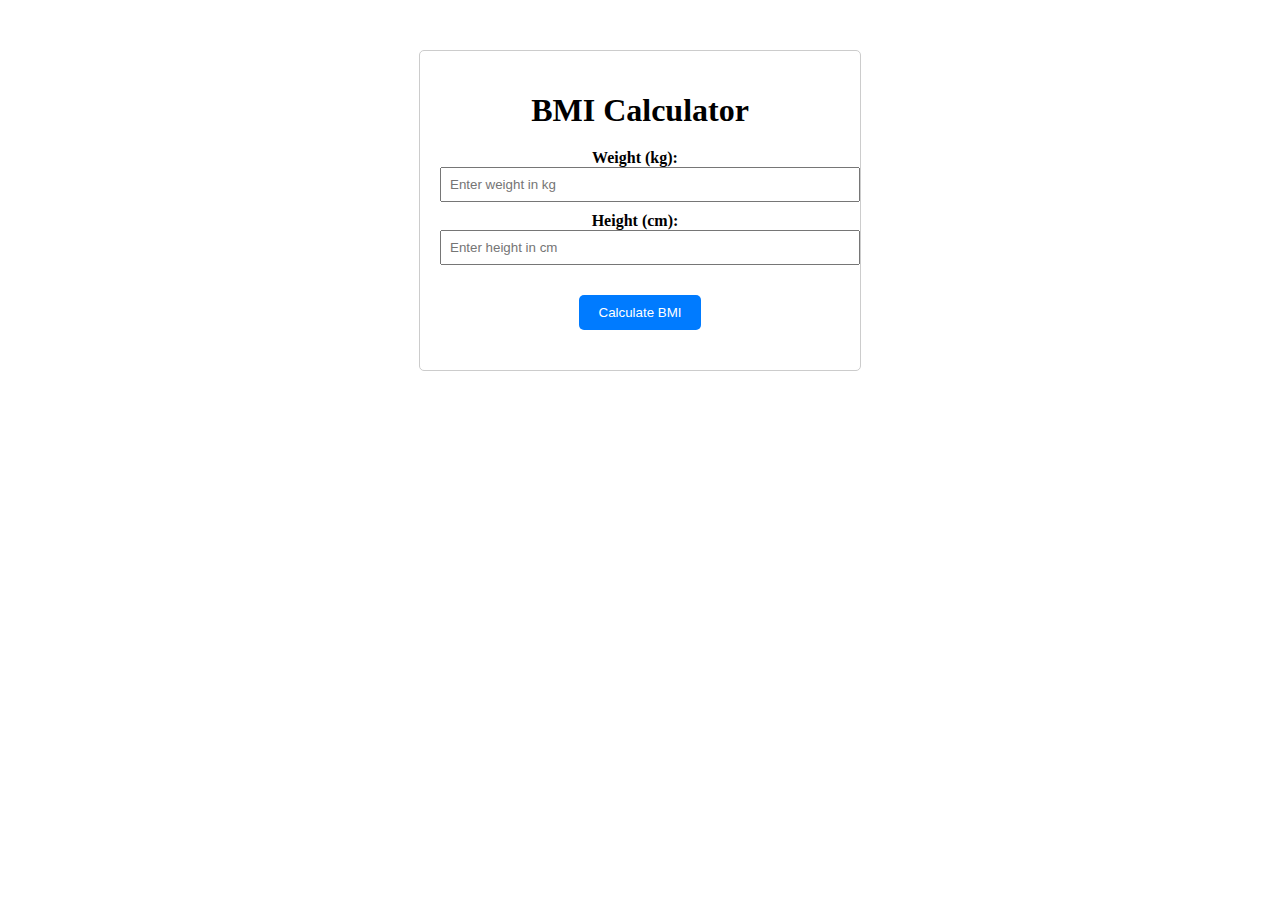
<file: BMI calculator/index.html>
<!DOCTYPE html>
<html lang="en">
<head>
    <meta charset="UTF-8">
    <meta name="viewport" content="width=device-width, initial-scale=1.0">
    <title>BMI Calculator</title>
    <link rel="stylesheet" href="style.css">
</head>
<body>
    <div class="calculator">
        <h1>BMI Calculator</h1>
        <div class="input-fields">
            <label for="weight">Weight (kg):</label>
            <input type="number" id="weight" placeholder="Enter weight in kg">
            <label for="height">Height (cm):</label>
            <input type="number" id="height" placeholder="Enter height in cm">
        </div>
        <button onclick="calculateBMI()">Calculate BMI</button>
        <div id="result"></div>
    </div>
    <script src="script.js"></script>
</body>
</html>
</file>
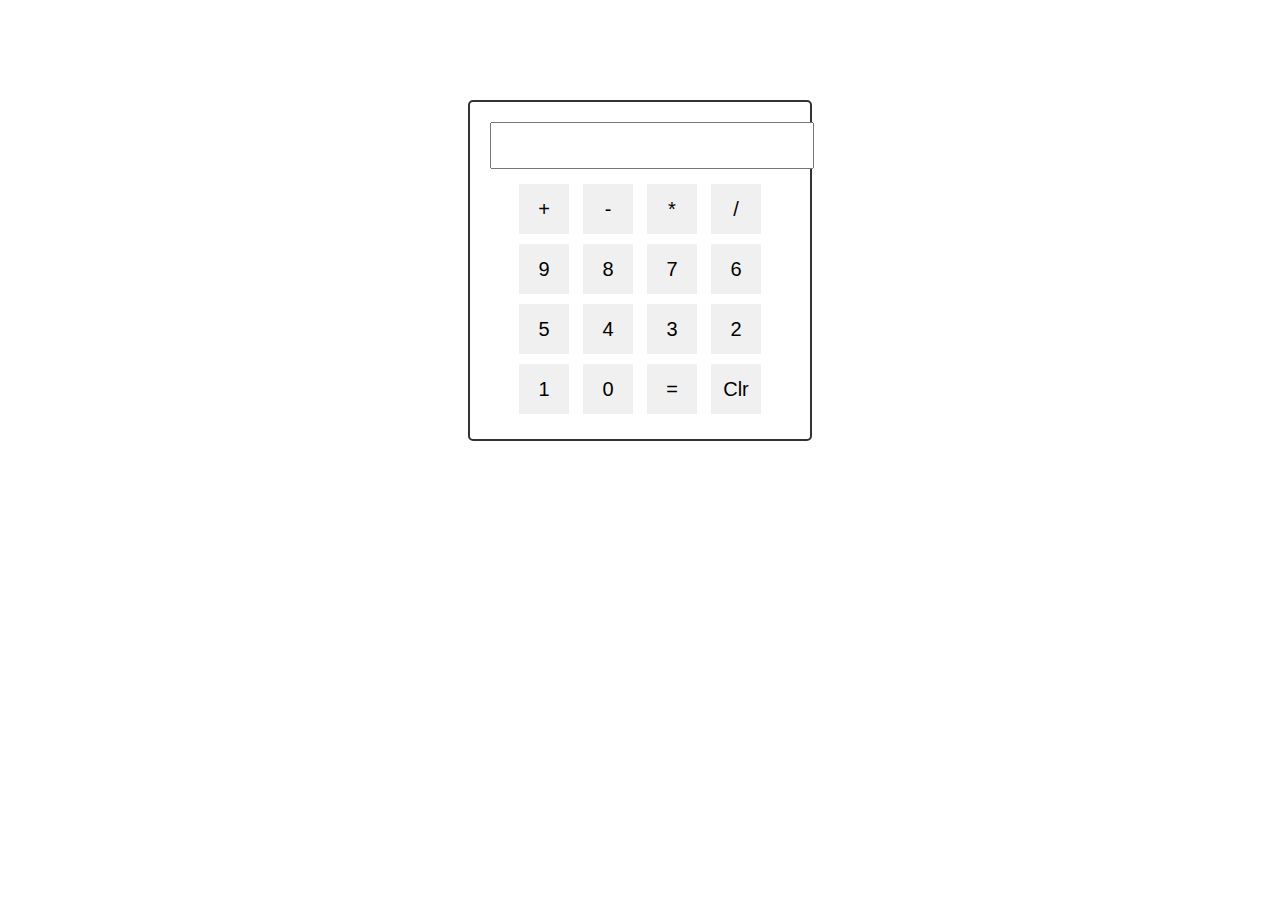
<file: Calculator/index.html>
<!DOCTYPE html>
<html lang="en">
<head>
    <meta charset="UTF-8">
    <meta name="viewport" content="width=device-width, initial-scale=1.0">
    <title>Calculator</title>
    <link rel="stylesheet" href="style.css">
</head>
<body>
    <div class="calculator">
        <input type="text" id="screen" readonly>
        <div class="buttons">
            <button onclick="appendToScreen('+')">+</button>
            <button onclick="appendToScreen('-')">-</button>
            <button onclick="appendToScreen('*')">*</button>
            <button onclick="appendToScreen('/')">/</button>
            <button onclick="appendToScreen('9')">9</button>
            <button onclick="appendToScreen('8')">8</button>
            <button onclick="appendToScreen('7')">7</button>
            <button onclick="appendToScreen('6')">6</button>
            <button onclick="appendToScreen('5')">5</button>
            <button onclick="appendToScreen('4')">4</button>
            <button onclick="appendToScreen('3')">3</button>
            <button onclick="appendToScreen('2')">2</button>
            <button onclick="appendToScreen('1')">1</button>
            <button onclick="appendToScreen('0')">0</button>
            <button onclick="calculate()">=</button>
            <button onclick="clearScreen()">Clr</button>
        </div>
    </div>
    <script src="script.js"></script>
</body>
</html>
</file>
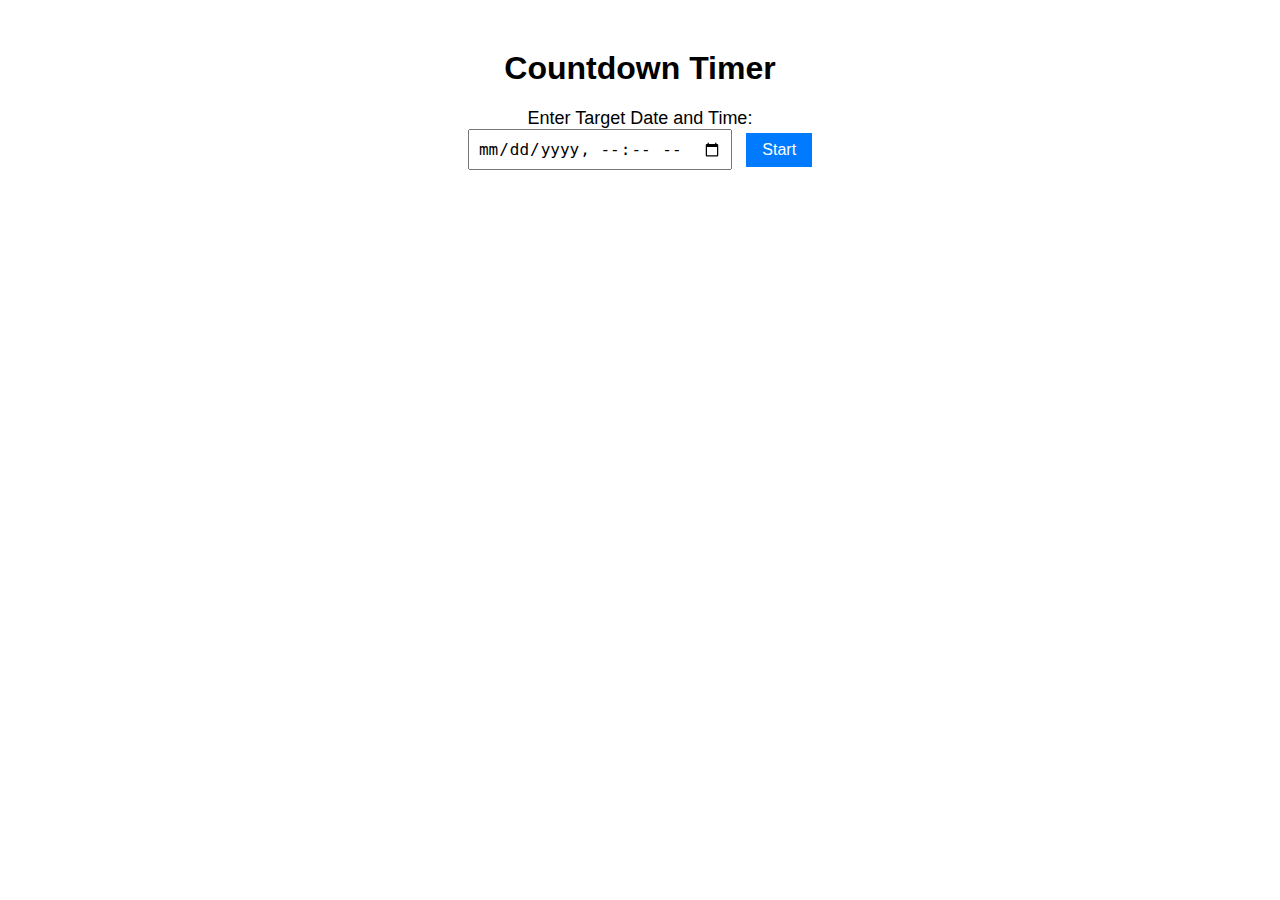
<file: countdown timer/index.html>
<!DOCTYPE html>
<html lang="en">
<head>
    <meta charset="UTF-8">
    <meta name="viewport" content="width=device-width, initial-scale=1.0">
    <title>Countdown Timer</title>
    <link rel="stylesheet" href="style.css">
</head>
<body>
    <div class="countdown-container">
        <h1>Countdown Timer</h1>
        <div id="countdown"></div>
        <div class="form">
            <label for="datetime">Enter Target Date and Time:</label>
            <input type="datetime-local" id="datetime">
            <button onclick="startCountdown()">Start</button>
        </div>
    </div>
    <script src="script.js"></script>
</body>
</html>
</file>
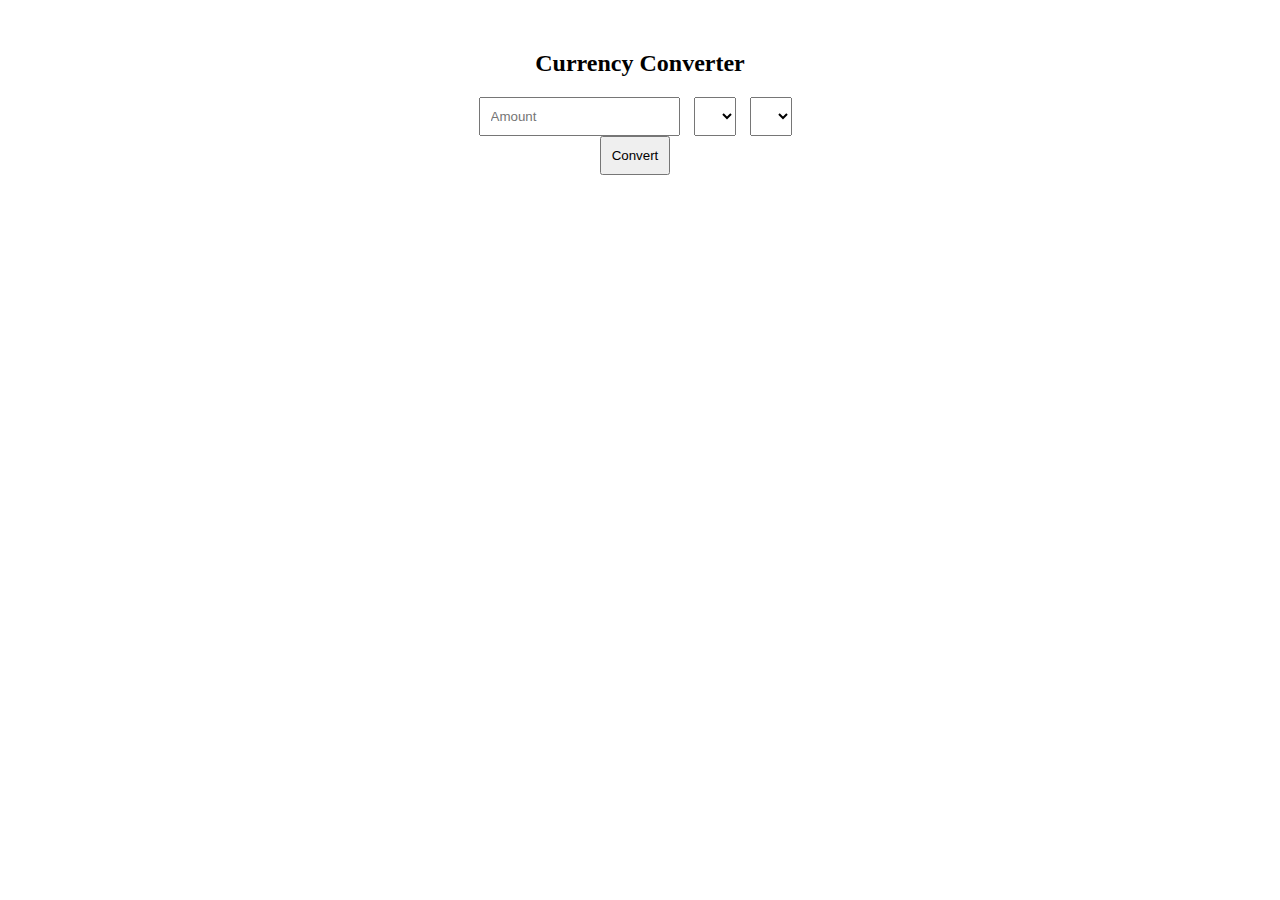
<file: currency/index.html>
<!DOCTYPE html>
<html lang="en">
<head>
  <meta charset="UTF-8">
  <meta name="viewport" content="width=device-width, initial-scale=1.0">
  <title>Currency Converter</title>
  <link rel="stylesheet" href="style.css">
</head>
<body>
  <div class="container">
    <h1>Currency Converter</h1>
    <div class="input-group">
      <input type="number" id="amount" placeholder="Amount">
      <select id="fromCurrency">
        <!-- Options will be populated dynamically using JavaScript -->
      </select>
      <select id="toCurrency">
        <!-- Options will be populated dynamically using JavaScript -->
      </select>
      <button id="convertBtn">Convert</button>
    </div>
    <div id="result"></div>
  </div>

  <script src="script.js"></script>
</body>
</html>
</file>
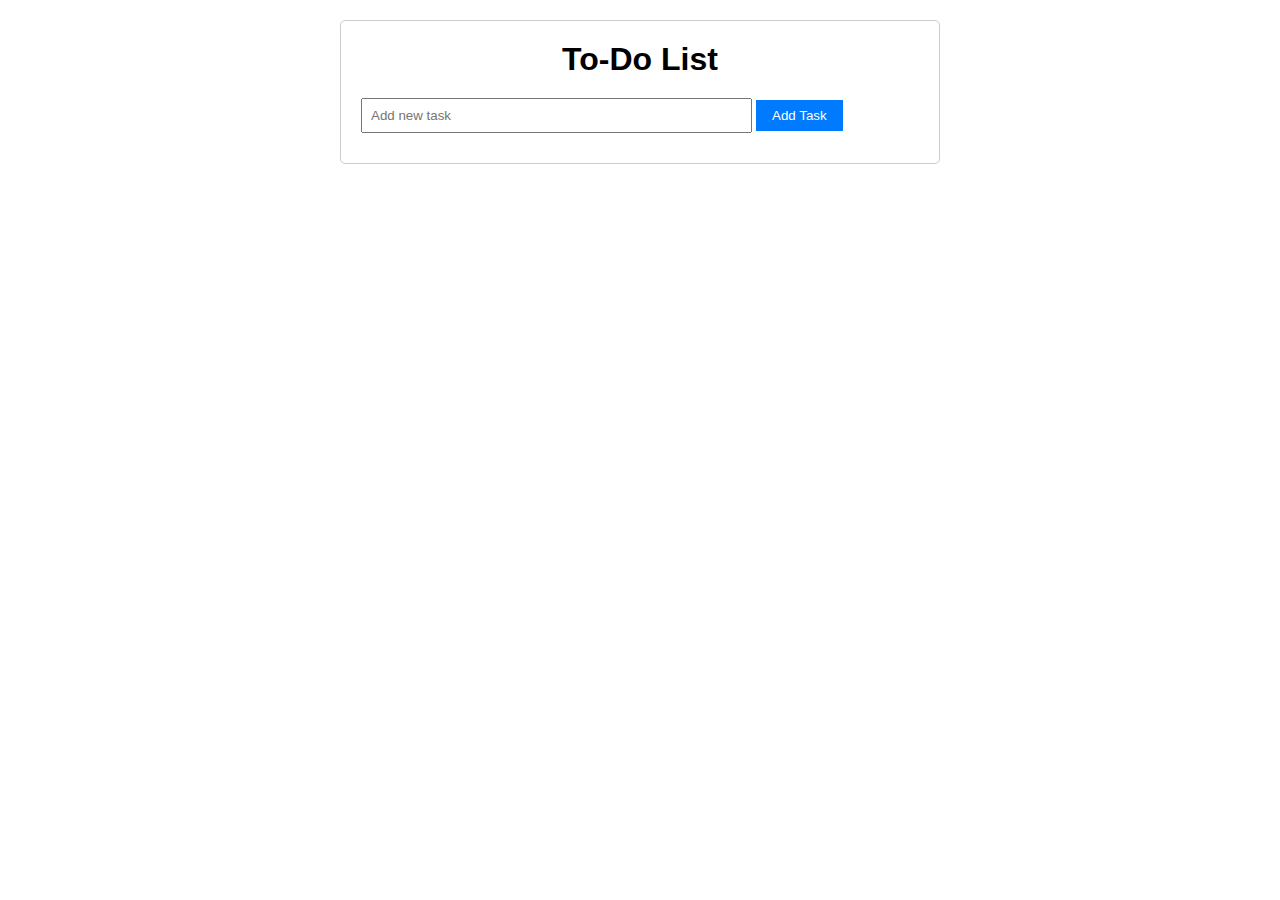
<file: Tasks/index.html>
<!DOCTYPE html>
<html lang="en">
<head>
    <meta charset="UTF-8">
    <meta name="viewport" content="width=device-width, initial-scale=1.0">
    <title>To-Do List</title>
    <link rel="stylesheet" href="style.css">
</head>
<body>
    <div class="container">
        <h1>To-Do List</h1>
        <input type="text" id="taskInput" placeholder="Add new task">
        <button onclick="addTask()">Add Task</button>
        <ul id="taskList"></ul>
    </div>

    <script src="script.js"></script>
</body>
</html>
</file>
<file: BMI calculator/style.css>
.calculator {
    max-width: 400px;
    margin: 50px auto;
    padding: 20px;
    border: 1px solid #ccc;
    border-radius: 5px;
    text-align: center;
}

h1 {
    margin-bottom: 20px;
}

.input-fields {
    margin-bottom: 20px;
}

label {
    font-weight: bold;
    margin-right: 10px;
}

input {
    padding: 8px;
    margin-bottom: 10px;
    width: 100%;
}

button {
    padding: 10px 20px;
    background-color: #007bff;
    color: #fff;
    border: none;
    border-radius: 5px;
    cursor: pointer;
}

button:hover {
    background-color: #0056b3;
}

#result {
    margin-top: 20px;
}
</file>
<file: Calculator/style.css>
.calculator {
    max-width: 300px;
    margin: 100px auto;
    padding: 20px;
    border: 2px solid #333;
    border-radius: 5px;
    text-align: center;
}

.calculator input[type="text"] {
    width: 100%;
    padding: 10px;
    margin-bottom: 10px;
    font-size: 20px;
}

.buttons button {
    width: 50px;
    height: 50px;
    margin: 5px;
    font-size: 20px;
    cursor: pointer;
    border: none;
    outline: none;
    background-color: #f0f0f0;
}

.buttons button:hover {
    background-color: #ccc;
}
</file>
<file: countdown timer/style.css>
body {
    font-family: Arial, sans-serif;
}

.countdown-container {
    max-width: 400px;
    margin: 50px auto;
    text-align: center;
}

#countdown {
    font-size: 24px;
    margin-bottom: 20px;
}

.form {
    margin-top: 20px;
}

label {
    font-size: 18px;
}

input {
    font-size: 16px;
    padding: 8px;
    margin-right: 10px;
}

button {
    font-size: 16px;
    padding: 8px 16px;
    cursor: pointer;
    background-color: #007bff;
    color: #fff;
    border: none;
}

button:hover {
    background-color: #0056b3;
}
</file>
<file: currency/style.css>
.container {
    max-width: 400px;
    margin: 50px auto;
    text-align: center;
  }
  
  h1 {
    font-size: 24px;
    margin-bottom: 20px;
  }
  
  .input-group {
    margin-bottom: 20px;
  }
  
  input, select, button {
    padding: 10px;
    margin-right: 10px;
  }
  
  button {
    cursor: pointer;
  }
  
  #result {
    font-size: 18px;
  }
</file>
<file: Tasks/style.css>
* {
    margin: 0;
    padding: 0;
    box-sizing: border-box;
}

body {
    font-family: Arial, sans-serif;
}

.container {
    max-width: 600px;
    margin: 20px auto;
    padding: 20px;
    border: 1px solid #ccc;
    border-radius: 5px;
}

h1 {
    text-align: center;
    margin-bottom: 20px;
}

input[type="text"] {
    width: 70%;
    padding: 8px;
    margin-bottom: 10px;
}

button {
    padding: 8px 16px;
    background-color: #007bff;
    color: #fff;
    border: none;
    cursor: pointer;
}

button:hover {
    background-color: #0056b3;
}

ul {
    list-style-type: none;
}

li {
    margin-bottom: 10px;
}

.delete-btn {
    margin-left: 10px;
    background-color: #dc3545;
    color: #fff;
    border: none;
    padding: 4px 8px;
    cursor: pointer;
}
</file>
